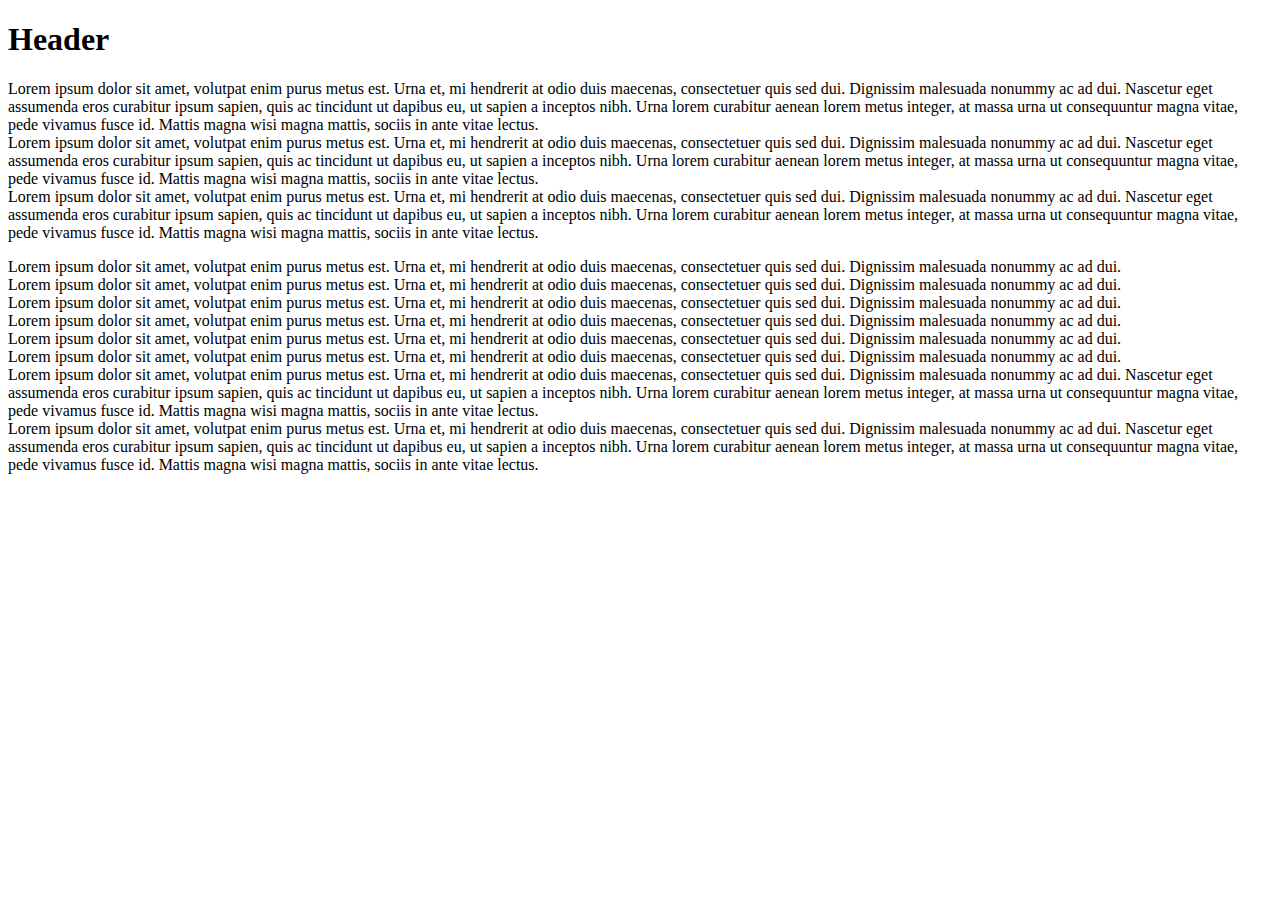
<file: assignment1/activity.html>
<!DOCTYPE html>
<html>
<head>
	<title></title>
	<link rel="stylesheet" href="https://maxcdn.bootstrapcdn.com/bootstrap/3.3.6/css/bootstrap.min.css" integrity="sha384-1q8mTJOASx8j1Au+a5WDVnPi2lkFfwwEAa8hDDdjZlpLegxhjVME1fgjWPGmkzs7" crossorigin="anonymous">
</head>
<body>

<div class="container">
	<div class="row">
		<h1>Header</h1>
	</div>
</div>
<div class="container">
	<div class="row">
	  <div class="col-md-3">Lorem ipsum dolor sit amet, volutpat enim purus metus est. Urna et, mi hendrerit at odio duis maecenas, consectetuer quis sed dui. Dignissim malesuada nonummy ac ad dui. Nascetur eget assumenda eros curabitur ipsum sapien, quis ac tincidunt ut dapibus eu, ut sapien a inceptos nibh. Urna lorem curabitur aenean lorem metus integer, at massa urna ut consequuntur magna vitae, pede vivamus fusce id. Mattis magna wisi magna mattis, sociis in ante vitae lectus.</div>
	  <div class="col-md-3">Lorem ipsum dolor sit amet, volutpat enim purus metus est. Urna et, mi hendrerit at odio duis maecenas, consectetuer quis sed dui. Dignissim malesuada nonummy ac ad dui. Nascetur eget assumenda eros curabitur ipsum sapien, quis ac tincidunt ut dapibus eu, ut sapien a inceptos nibh. Urna lorem curabitur aenean lorem metus integer, at massa urna ut consequuntur magna vitae, pede vivamus fusce id. Mattis magna wisi magna mattis, sociis in ante vitae lectus.</div>
	  <div class="col-md-3">Lorem ipsum dolor sit amet, volutpat enim purus metus est. Urna et, mi hendrerit at odio duis maecenas, consectetuer quis sed dui. Dignissim malesuada nonummy ac ad dui. Nascetur eget assumenda eros curabitur ipsum sapien, quis ac tincidunt ut dapibus eu, ut sapien a inceptos nibh. Urna lorem curabitur aenean lorem metus integer, at massa urna ut consequuntur magna vitae, pede vivamus fusce id. Mattis magna wisi magna mattis, sociis in ante vitae lectus.</div>
	  <div><p> </p></div>
	</div>
</div>

<div class="container">
	<div class="row">
	  <div class="col-md-2">Lorem ipsum dolor sit amet, volutpat enim purus metus est. Urna et, mi hendrerit at odio duis maecenas, consectetuer quis sed dui. Dignissim malesuada nonummy ac ad dui.
	  </div>
	  <div class="col-md-2">Lorem ipsum dolor sit amet, volutpat enim purus metus est. Urna et, mi hendrerit at odio duis maecenas, consectetuer quis sed dui. Dignissim malesuada nonummy ac ad dui.
	  </div>
	  <div class="col-md-2">Lorem ipsum dolor sit amet, volutpat enim purus metus est. Urna et, mi hendrerit at odio duis maecenas, consectetuer quis sed dui. Dignissim malesuada nonummy ac ad dui.
	  </div>
	  <div class="col-md-2">Lorem ipsum dolor sit amet, volutpat enim purus metus est. Urna et, mi hendrerit at odio duis maecenas, consectetuer quis sed dui. Dignissim malesuada nonummy ac ad dui.
	  </div>
	  <div class="col-md-2">Lorem ipsum dolor sit amet, volutpat enim purus metus est. Urna et, mi hendrerit at odio duis maecenas, consectetuer quis sed dui. Dignissim malesuada nonummy ac ad dui.
	  </div>
	  <div class="col-md-2">Lorem ipsum dolor sit amet, volutpat enim purus metus est. Urna et, mi hendrerit at odio duis maecenas, consectetuer quis sed dui. Dignissim malesuada nonummy ac ad dui.
	  </div>
	</div>
</div>
<div class="container">
	<div class="row">
	  <div class="col-md-6">Lorem ipsum dolor sit amet, volutpat enim purus metus est. Urna et, mi hendrerit at odio duis maecenas, consectetuer quis sed dui. Dignissim malesuada nonummy ac ad dui. Nascetur eget assumenda eros curabitur ipsum sapien, quis ac tincidunt ut dapibus eu, ut sapien a inceptos nibh. Urna lorem curabitur aenean lorem metus integer, at massa urna ut consequuntur magna vitae, pede vivamus fusce id. Mattis magna wisi magna mattis, sociis in ante vitae lectus.</div>
	
	  <div class="col-md-6">Lorem ipsum dolor sit amet, volutpat enim purus metus est. Urna et, mi hendrerit at odio duis maecenas, consectetuer quis sed dui. Dignissim malesuada nonummy ac ad dui. Nascetur eget assumenda eros curabitur ipsum sapien, quis ac tincidunt ut dapibus eu, ut sapien a inceptos nibh. Urna lorem curabitur aenean lorem metus integer, at massa urna ut consequuntur magna vitae, pede vivamus fusce id. Mattis magna wisi magna mattis, sociis in ante vitae lectus.
	  </div>
	</div>
</div>
</div>
</body>
</html>
</file>
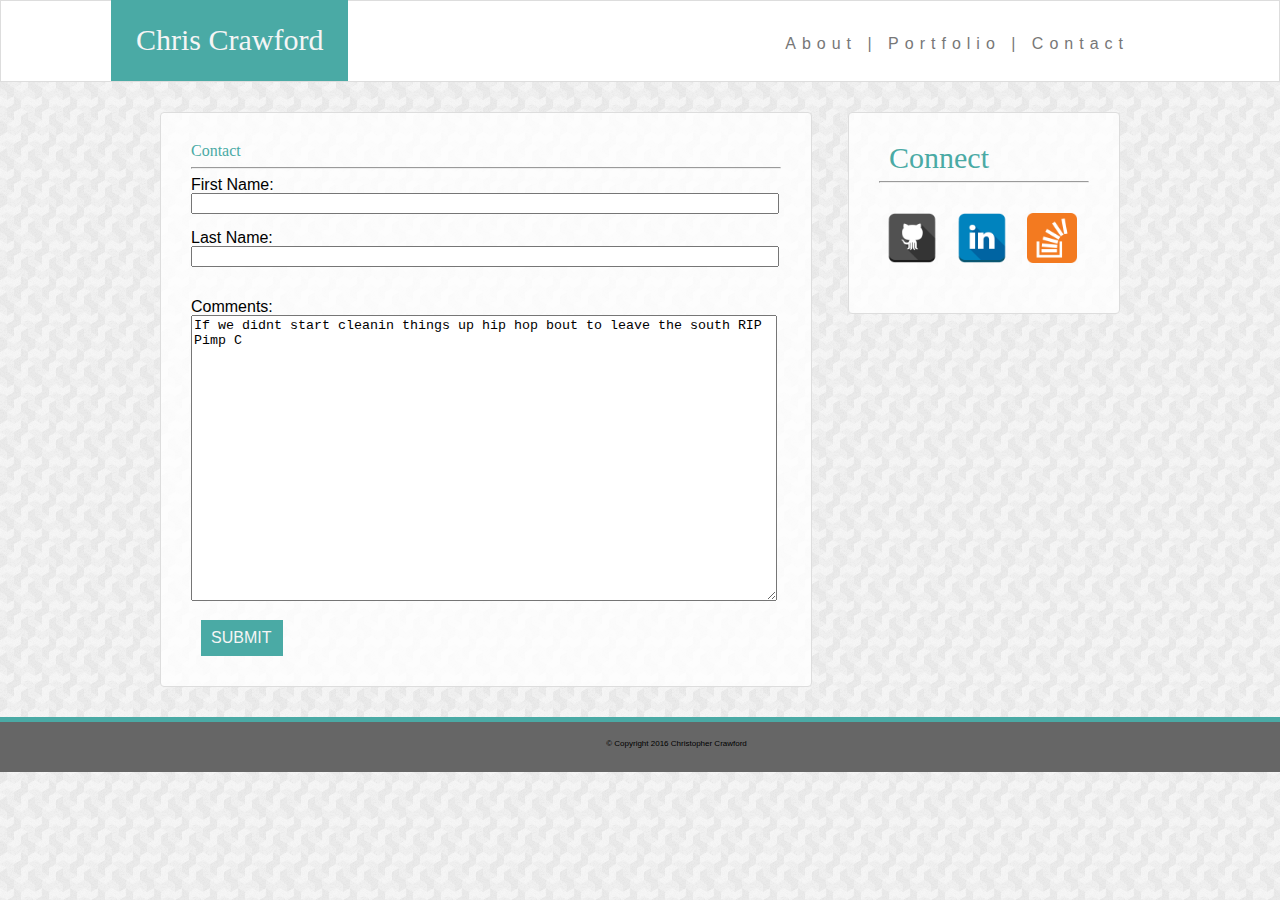
<file: assignment1/contact.html>
<!DOCTYPE html>
<html>
<head>
	<title>(~_0;)</title>

	<!-- This critical line points your HTML to the CSS file. Notice the "relative" pathway  -->
	<link rel="stylesheet" type="text/css" href="assets/css/reset.css">
	<link rel="stylesheet" type="text/css" href="assets/css/contact_style.css">
</head>
<body>
	<header>
		<h1 id="top">Chris Crawford</h1>
		<div id="apc">
			<a id="about" href="index.html"> About  |</a>
			<a id="port" href="portfolio.html">  Portfolio  |</a>
			<a id="contact" href="contact.html">  Contact</a>
		</div>
	</header>

	<section id="container">
		<!--<div id="main-bio">-->
		<div id="main-contact">
			<div id="contactjuice">
				<h2 id="contact">Contact</h2>
				<hr>
					<div>
						<form>
							<p>First Name:</p>
							<input type="text" name="First Name"><br>
							<br>
							<p>Last Name:</p>
							<input type="text" name="Last Name" cols="30">
						</form>
					</div>
					<br>
					<br>
					<div>
						<p>Comments:</p>
						<textarea name="message" rows="10" cols="30">If we didnt start cleanin things up hip hop bout to leave the south RIP Pimp C</textarea>
					</div>
					<br>
					<div id="submit">
						<h4>SUBMIT</h4>
					</div>
			</div>
		</div>

		<div id="contact-info">
			<section id="connectjuice">
				<h2 id="connect">Connect</h2>
				<hr>
				<div id="icons">
					<a href="https://github.com/lostinostin" target="_blank"><div id="github">
						<img src="assets/images/github.png" height="50px" width="50px">
					</div></a>
					<a href="https://www.linkedin.com/in/christopher-crawford-a2331374
" target="_blank"><div id="linkedin">
						<img src="assets/images/linkedin.png" height="50px" width="50px">
					</div></a>
					<a href="http://stackoverflow.com/users/6199105/correy-crawford?tab=profile" target="_blank"><div id="so">
						<img src="assets/images/stackoverflow.png" height="50px" width="50px">
					</div></a>
				</div>
			</section>
		</div>
	</section>
	<div id="footer">
		<p>&copy; Copyright 2016 Christopher Crawford</p>
	</div>
</body>
</html>
</file>
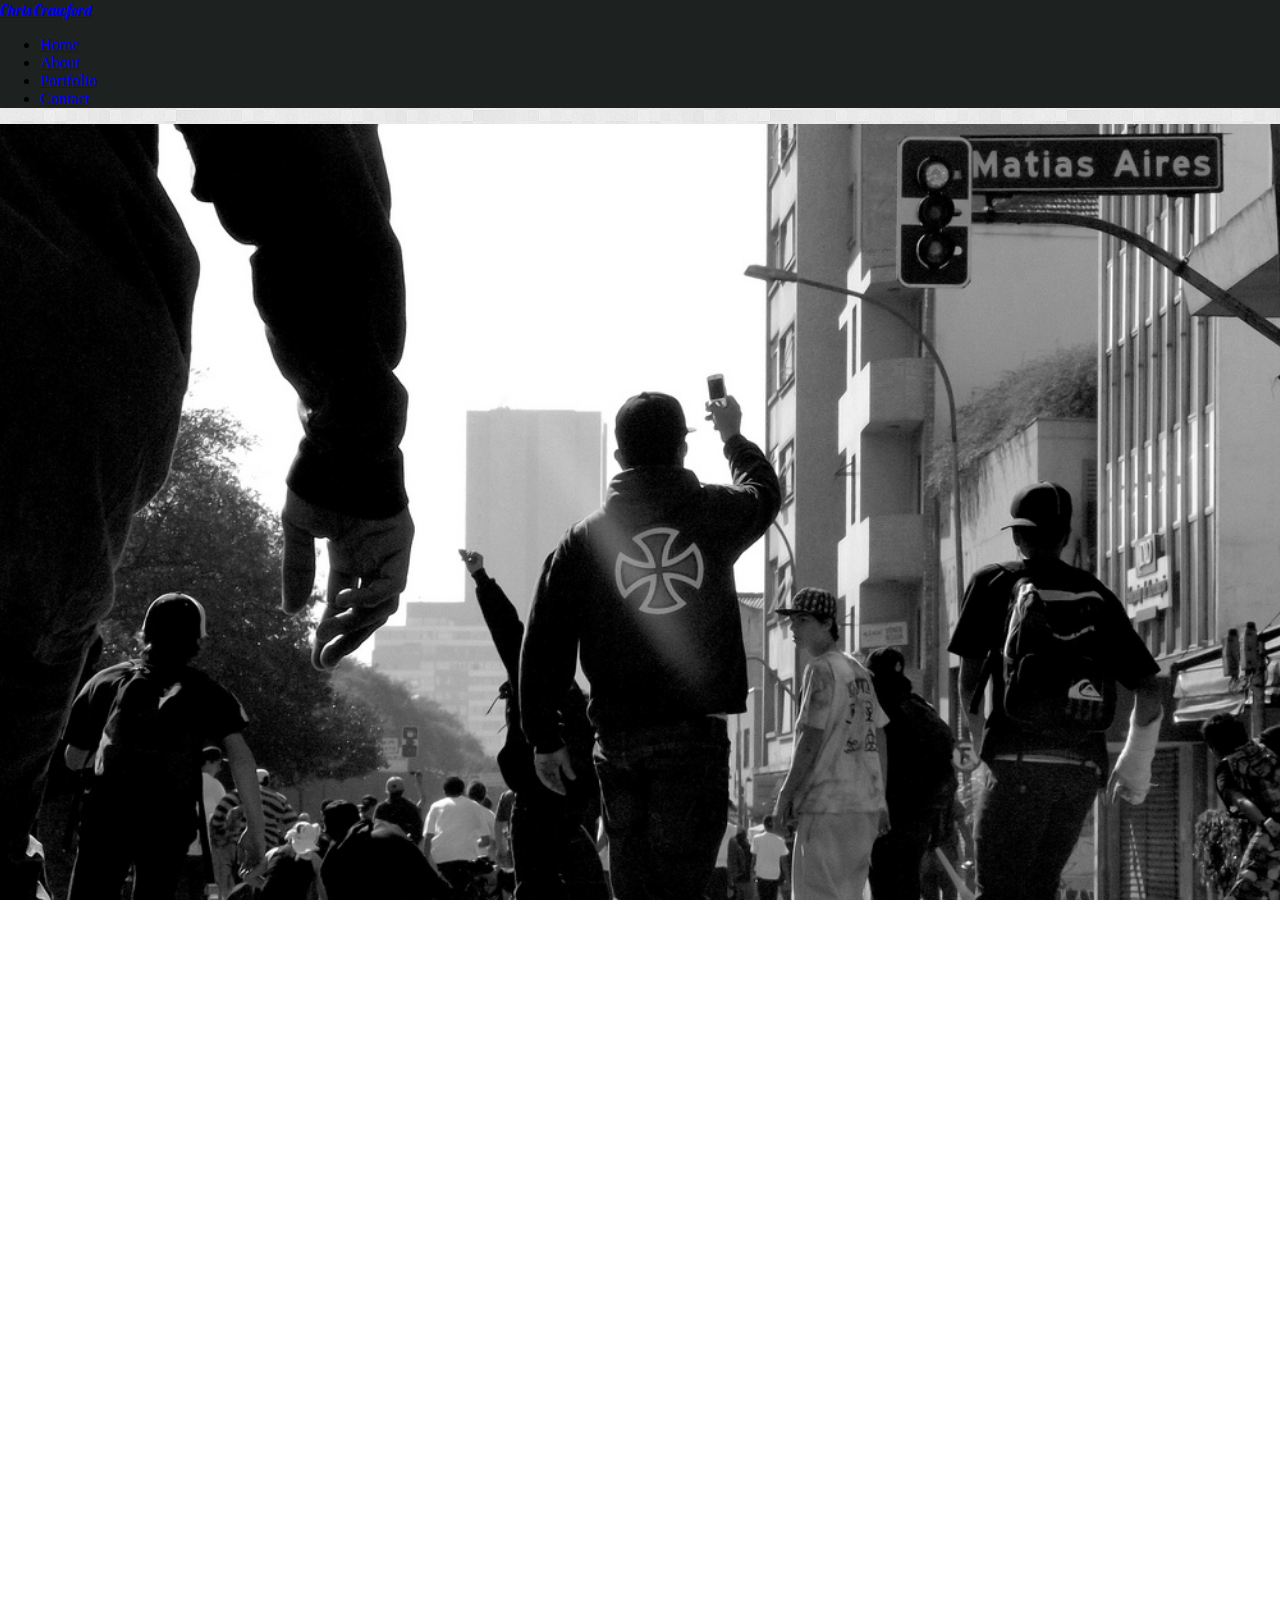
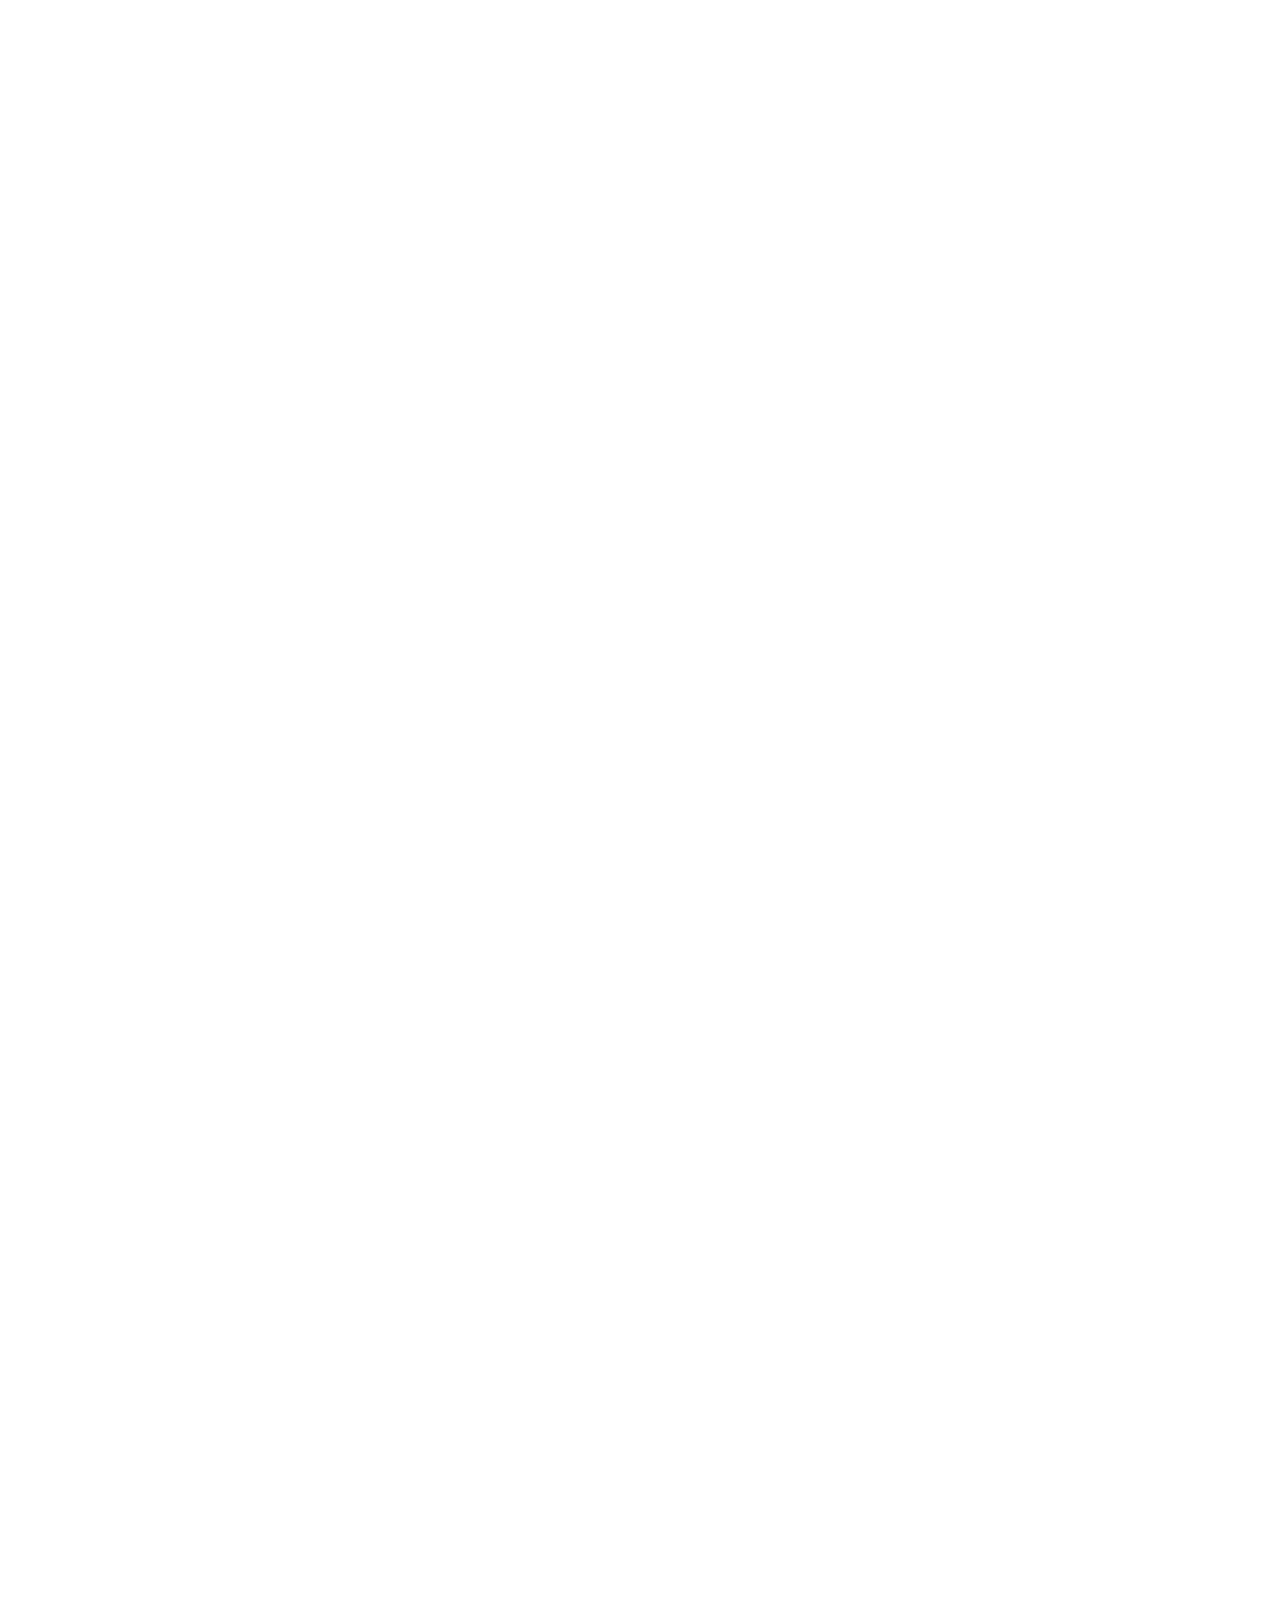
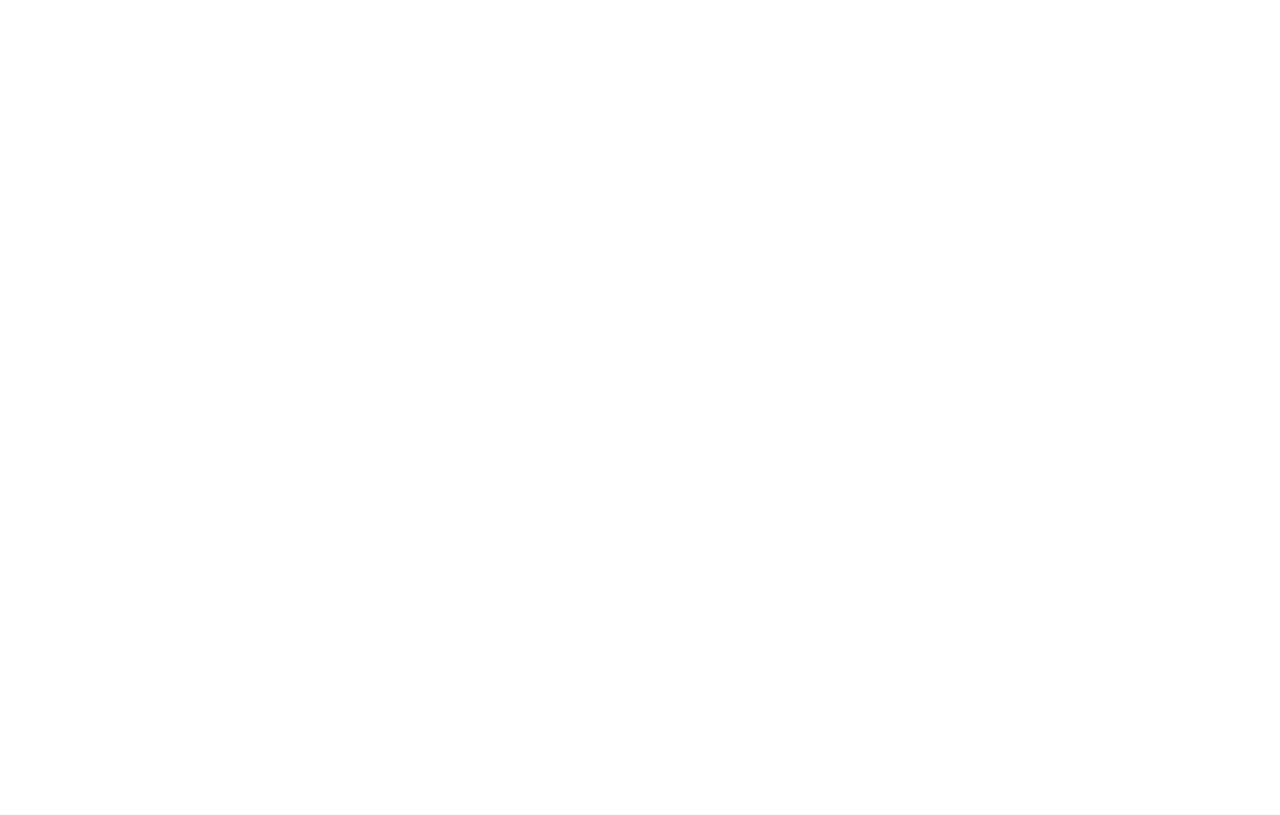
<file: assignment1/portfolio.html>
<!DOCTYPE html>
<html>
<head>
	<title></title>
	<meta charset="utf-8">
  	<meta name="viewport" content="width=device-width, initial-scale=1">
	<link rel="stylesheet" href="https://maxcdn.bootstrapcdn.com/bootstrap/3.3.6/css/bootstrap.min.css" integrity="sha384-1q8mTJOASx8j1Au+a5WDVnPi2lkFfwwEAa8hDDdjZlpLegxhjVME1fgjWPGmkzs7" crossorigin="anonymous">
	<!--<link rel="stylesheet" href="https://fonts.googleapis.com/css?family=News+Cycle:400,700">-->
	<link href='https://fonts.googleapis.com/css?family=Lobster' rel='stylesheet' type='text/css'>
	<link href='https://fonts.googleapis.com/css?family=Droid+Sans+Mono' rel='stylesheet' type='text/css'>
	<link href='https://fonts.googleapis.com/css?family=Droid+Sans' rel='stylesheet' type='text/css'>
	<!--<link rel="stylesheet" href="assets/bootstrap-3.3.6-dist/css/bootstrap-theme.min.css">-->
	<link rel="stylesheet" href="assets/css/style.css">

</head>
<body>

	<nav class="navbar navbar-inverse">
	  <!--<div class="container-fluid">-->
	    <div class="navbar-header">
	      <a class="navbar-brand" href="#">Chris Crawford</a>
	    </div>
	    <ul class="nav navbar-nav">
	      <li class="active"><a href="#">Home</a></li>
	      <li><a href="#">About</a></li>
	      <li><a href="#">Portfolio</a></li> 
	      <li><a href="#">Contact</a></li> 
	    </ul>
	  </div>
	</nav>

<!--<div class="container-fluid">-->
	<div class="container">
		<div class="row">	
			<div class="jumbotron">
			  	<div class="container-fluid">
			    	<img src="assets/images/wits.jpg" alt="..." class="cover">
			  	</div>
			</div>
		</div>
	</div>

		<div class="container space">
			<div class="row">
				<section id="space"></section>
			</div>
		</div>

	<section id="row-2">
		<div class="container">
			<div class="row">
			 	<div class="col-md-4">
			    	<div class="thumbnail">
			      			<img src="assets/images/gallows.jpg" alt="..." class="img-rounded">
			     		<div class="caption">
					        <h3 id="discussions">Hangman</h3>
					        <p>I decided to keep most of the notes I took from my tenure as a baccalaureate. Here you'll find a rigorous examiniation of everything from Ancient Greek philosophy to what it's like to be a bat. If you're curious what the content of these courses were like or you want to add your two cents to a topic, click the button below.</p>
			      		</div>
			    	</div>
			  	</div>
			
			 	<div class="col-md-4">
			    	<div class="thumbnail">
			      		<img src="assets/images/rpg.png" alt="...">
			     		<div class="caption">
					        <h3 id="spotlight">RPG</h3>
					        <p>The person I am today is made possible by the many people I've spent a good amount of time with throughout my life. I want to make sure credit is given where credit is due, so I'd like to introduce you to all the amazing people who intersected the path I've been on and the ones who I still ride with.</p>
			      		</div>
			    	</div>
			  	</div>

			 	<div class="col-md-4">
			    	<div class="thumbnail">
			      		<img src="assets/images/rps.png" alt="...">
			     		<div class="caption">
					        <h3 id="events">RPS</h3>
					        <p>Time is one of my most valuable assets and I love sharing it with people old and new. However, I'm a fairly busy guy. If you want to keep up with what I'm doing and would like to join me, or you want to extend an invitation to an event on your calendar, click below! </p>
			      		</div>
			    	</div>
			  	</div>
			</div>
		</div>

		<div class="container">
			<div class="row">
			  	<div class="col-sm-4">
			  		<button type="button" class="btn btn-default btn-sm">
          				<span class="glyphicon glyphicon-menu-right"></span> Play
        			</button>
			  	</div>

			  	<div class="col-sm-4">
			  		<button type="button" class="btn btn-default btn-sm">
          				<span class="glyphicon glyphicon-menu-right"></span> Play
        			</button>
			  	</div>

			  	<div class="col-sm-4">
			  		<button type="button" class="btn btn-default btn-sm">
          				<span class="glyphicon glyphicon-menu-right"></span> Play
        			</button>
			  	</div>
			</div>
		</div>
	</section>
				

		<div class="container">
			<div class="row">
			 	<div class="col-md-4">
			    	<div class="thumbnail">
			      			<img src="assets/images/howtogoogle.png" alt="..." class="img-rounded">
			     		<div class="caption">
					        <h3 id="discussions">Info Widget</h3>
					        <p>I decided to keep most of the notes I took from my tenure as a baccalaureate. Here you'll find a rigorous examiniation of everything from Ancient Greek philosophy to what it's like to be a bat. If you're curious what the content of these courses were like or you want to add your two cents to a topic, click the button below.</p>
			      		</div>
			    	</div>
			  	</div>
			
			 	<div class="col-md-4" id="read">
			    	<div class="thumbnail">
			      		<img src="assets/images/instant-messaging.jpg" alt="...">
			     		<div class="caption">
					        <h3 id="spotlight">Group Stats</h3>
					        <p>The person I am today is made possible by the many people I've spent a good amount of time with throughout my life. I want to make sure credit is given where credit is due, so I'd like to introduce you to all the amazing people who intersected the path I've been on and the ones who I still ride with.</p>
			      		</div>
			    	</div>
			  	</div>

			 	<div class="col-md-4">
			    	<div class="thumbnail">
			      		<img src="assets/images/Trivia.jpg" alt="...">
			     		<div class="caption">
					        <h3 id="events">Trivia</h3>
					        <p>Time is one of my most valuable assets and I love sharing it with people old and new. However, I'm a fairly busy guy. If you want to keep up with what I'm doing and would like to join me, or you want to extend an invitation to an event on your calendar, click below! </p>
			      		</div>
			    	</div>
			  	</div>
			</div>
		</div>

		<div class="container">
			<div class="row">
			  	<div class="col-md-4">
			  		<button type="button" class="btn btn-default btn-sm">
          				<span class="glyphicon glyphicon-menu-right"></span> Get
        			</button>
			  	</div>

			  	<div class="col-md-4">
			  		<button type="button" class="btn btn-default btn-sm">
          				<span class="glyphicon glyphicon-menu-right"></span> Get
        			</button>
			  	</div>

			  	<div class="col-md-4">
			  		<button type="button" class="btn btn-default btn-sm">
          				<span class="glyphicon glyphicon-menu-right"></span> Play
        			</button>
			  	</div>
			</div>
		</div>

		<div class="container-fluid">
			<div class="row">
				<section id="about">
					<div id="icons">
					<a href="https://github.com/lostinostin" target="_blank"><div id="github">
						<!--<img src="assets/images/github.png" height="50px" width="50px">-->
					</div></a>
					<a href="https://www.linkedin.com/in/christopher-crawford-a2331374
" target="_blank"><div id="linkedin">
						<!--<img src="assets/images/github.png" height="50px" width="50px">-->
					</div></a>
					<a href="http://stackoverflow.com/users/6199105/correy-crawford?tab=profile" target="_blank"><div id="so">
						<!--<img src="assets/images/github.png" height="50px" width="50px">-->
					</div></a>
				</div>
					
				</section>
			</div>
		</div>

	</div>
<!--</div>-->

</body>
</html>
</file>
<file: assignment1/assets/css/contact_style.css>
body {
    margin: 0px;
    background-image: url("../images/psychedelic_pattern.png");
}

header {
    height: 80px;
    background-color: #ffffff;
    border-style: solid;
    border-width: 1px;
    border-color: #dddddd;
}

h2 {
    font-family: 'Times New Roman';
    color: #4aaaa5;
}

h4 {
    background-color: #4aaaa5;
    font-family: sans-serif;
    padding: 10px;
    margin-right: 498px;
    color: whitesmoke;
}

a {
    text-decoration: none;
    color: #777777;
}

#submit {
    margin-left: 10px;
}

p {
    font-family: sans-serif;
}

#container {
	width: 960px;
	padding-left: 160px;
	clear: both;
}

#top {
	font-size: 30px;
    font-family: 'Times New Roman';
    color: whitesmoke;
    float: left;
    margin-left: 110px;
    margin-top: -1px;
    background-color: #4aaaa5;
    padding: 25px 25px 26px 25px;
}

#apc {
	float: right;
    margin-right: 150px;
    margin-top: 35px;
    letter-spacing: 6px;
    color: #777777;
    font-family: sans-serif;
}

#connect {
	margin-left: 10px;
    font-size: 30px;
}

#signature {
	font-size: 80%;
	float: right;
    margin-right: 50px;
}

#main-contact {
	float: left;
    width: 650px;
    background-color: rgba(255, 255, 255, 0.8);
    margin-top: 30px;
    margin-bottom: 30px;
    border-radius: 4px;
    border-style: solid;
    border-width: 1px;
    border-color: #dddddd;
    padding:0px;
}

#contactjuice {
	margin: 30px;
}

input {
    width: 580px;
}

textarea {
    width: 580px;
    height: 280px;
}

#contact-info {
	float: right;
	background-color: rgba(255, 255, 255, 0.8);
	width: 270px;
	position: relative;
    margin-top: 30px;
    height: 200px;
    border-radius: 4px;
    border-style: solid;
    border-width: 1px;
    border-color: #dddddd;
}

#connectjuice {
 	margin: 30px;
}

#icons {
	margin-left: 8px;
    margin-top: 30px;
}

#github {
	position: absolute;
}

#linkedin {
	position: absolute;
    margin-left: 70px;
}

#so {
	margin-left: 140px;
}

#footer {
	height: 50px;
    bottom: 0;
    left: 0;
    background-color: #666666;
    width: 110%;
    border-style: solid;
    border-top-width: 5px;
    border-color: #4aaaa5;
    margin: -10px;
    clear: both;
}

#footer p {
	text-align: center;
	margin-right: 35px;
	font-size: 50%;
    margin-top: 18px;
    font-family: 'Helvetica';
}
</file>
<file: assignment1/assets/css/style.css>
html,body {
    width: 100%;
    height: 100%;
    margin: 0px;
    padding: 0px;
    overflow-x: hidden; 
    background-image: url("../images/bright_squares.png");
}

.container {
	    width: 100%;
	}

.container-fluid {
	padding: 0px;

}

.navbar {
	border-radius: 0px;
	background-color: #1d2120;
	margin-bottom: 0px;
}

.navbar-brand {
	font-family: 'Lobster', cursive;
}

.container .jumbotron {
	padding: 0;
    border-radius: 0px;
    /* margin-top: -20px; */
    margin-left: -15px;
    margin-right: -15px;
    margin-bottom: 0px;
	}

img {
	height: 100%;
	width: 100%;
}

.cover {
	object-fit: cover;
}

.row {
	margin: 0px;
}

#more {
	width: 100%;
    padding-top: 0px;
    background-color: rgba(90, 92, 81, 0.27);
    padding-top: 30px;
}

/*.col-md-4 {
	padding-right: 0px; 
	padding-left: 0px;
	margin-top: -30px;
}*/

.thumbnail {
	margin: 0px;
    border-radius: 0px;
    border: none;
    background-color: rgba(255, 255, 0, 0);
    padding-left: 0px;
    padding-right: 0px;
}

.thumbnail .caption {

}

p {
	font-family: 'Droid Sans Mono';
}



.thumbnail>img {
    margin-top: -4px;
    border-radius: 100%;
    border: solid 1px gray;
    height:250px;
    width: 250px;
}

.img-rounded {
    background-size: 160%;
    margin-top: -4px;
    border-radius: 100%;
    border: solid 1px gray;
    height: 250px;
    width: 250px;
    margin-left: auto;
    margin-right: auto;
}

h3 {
    padding-left: 106px;
    font-family: 'Droid Sans'
 }

 #events {
 	padding-left: 170px;
 }

 #events_caption {

 }

 #spotlight {
 	padding-left: 152px;
 }

 #discussions {
 	padding-left: 125px;
 }

.thumbnail .btn {
	float: right;
	margin-right: 20px;
	border-color: #5a5c51;
    background-color: #bcd5d1
}

#about {
	height: 400px;
    background-color: #ba9077
;
}

/*.row {
	width: 100%;
}

@media (min-width: 768px){
	.navbar {
	    border-radius: 0px;
	}
}

/*@media (min-width: 768px) {
	.container {
	    width: 100%;
	}
}*/
</file>
